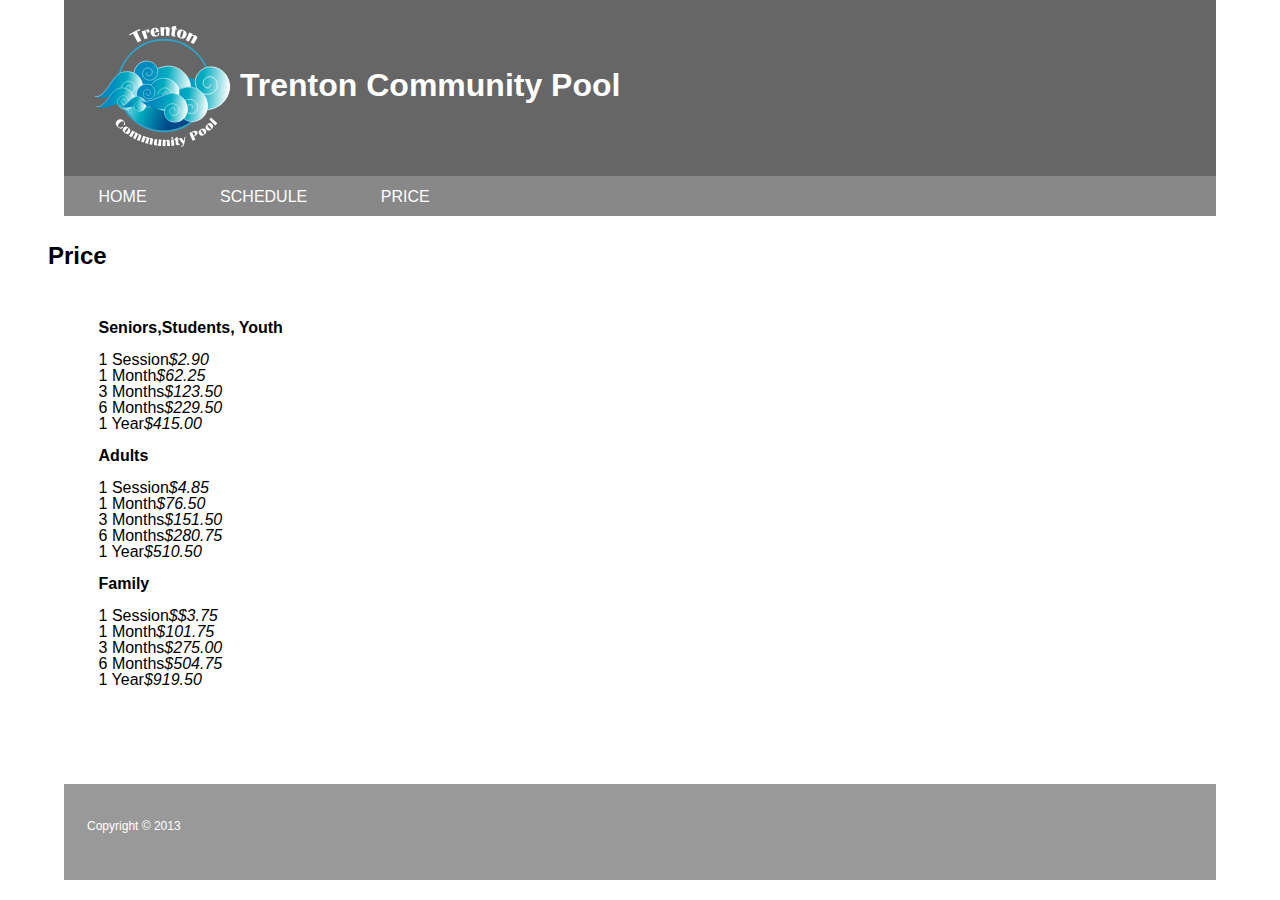
<file: price.html>
<!doctype html>
<html>
<head>
<meta charset="UTF-8">
		<title>Price</title>
		<link href="css/reset.css" rel="stylesheet"> 
		<link href="css/general.css" rel="stylesheet">
		<meta name="handheldfriendly" content="true">
		<meta name="mobileoptimized" content="240">
		
		
		<meta name="viewport" content="width=device-width,initial-scale=1">
</head>

<body>
<main>
		<header class="masthead">
		
		<a href="index.html"><img src="images/pool-logo.svg" alt="company name" class="logo"></a>
		
			<h1> Trenton Community Pool </h1>
				
		<nav>
		
			<ul>
				<li><a href="index.html">Home</a></li>
				<li><a href="schedule.html">Schedule</a></li>
				<li><a href="price.html" class="selected">Price</a></li>
			</ul>

		</nav>
		</header>
		
	<div class="wrapper">
	
		<div class="left">
		
			<article>
			
			<h2>Price </h2>
			
	<p><strong>Seniors,Students, Youth</strong><p>
		
	<ul> 	 
		<li>1 Session<em>$2.90</em></li>
		<li>1 Month<em>$62.25</em></li>
		<li>3 Months<em>$123.50</em></li>
		<li>6 Months<em>$229.50</em></li>
		<li>1 Year<em>$415.00</em></li>
		
	</ul>	
	
		<p><strong>Adults</strong></p>
		
	<ul> 	 
		<li>1 Session<em>$4.85</em></li>
		<li>1 Month<em>$76.50</em></li>
		<li>3 Months<em>$151.50</em></li>
		<li>6 Months<em>$280.75</em></li>
		<li>1 Year<em>$510.50</em></li>
		
	</ul>	
	
	<p><strong>Family</strong></p>
		
	<ul> 	 
		<li>1 Session<em>$$3.75</em></li>
		<li>1 Month<em>$101.75</em></li>
		<li>3 Months<em>$275.00</em></li>
		<li>6 Months<em>$504.75</em></li>
		<li>1 Year<em>$919.50</em></li>
		
	</ul>	
			
			
			</article>
			
		</div>
		</div> 
		

		<footer class="bottom">
			<p> Copyright &copy; 2013</p>
		</footer>

	
	</main>
		
</body>
</html>
</file>
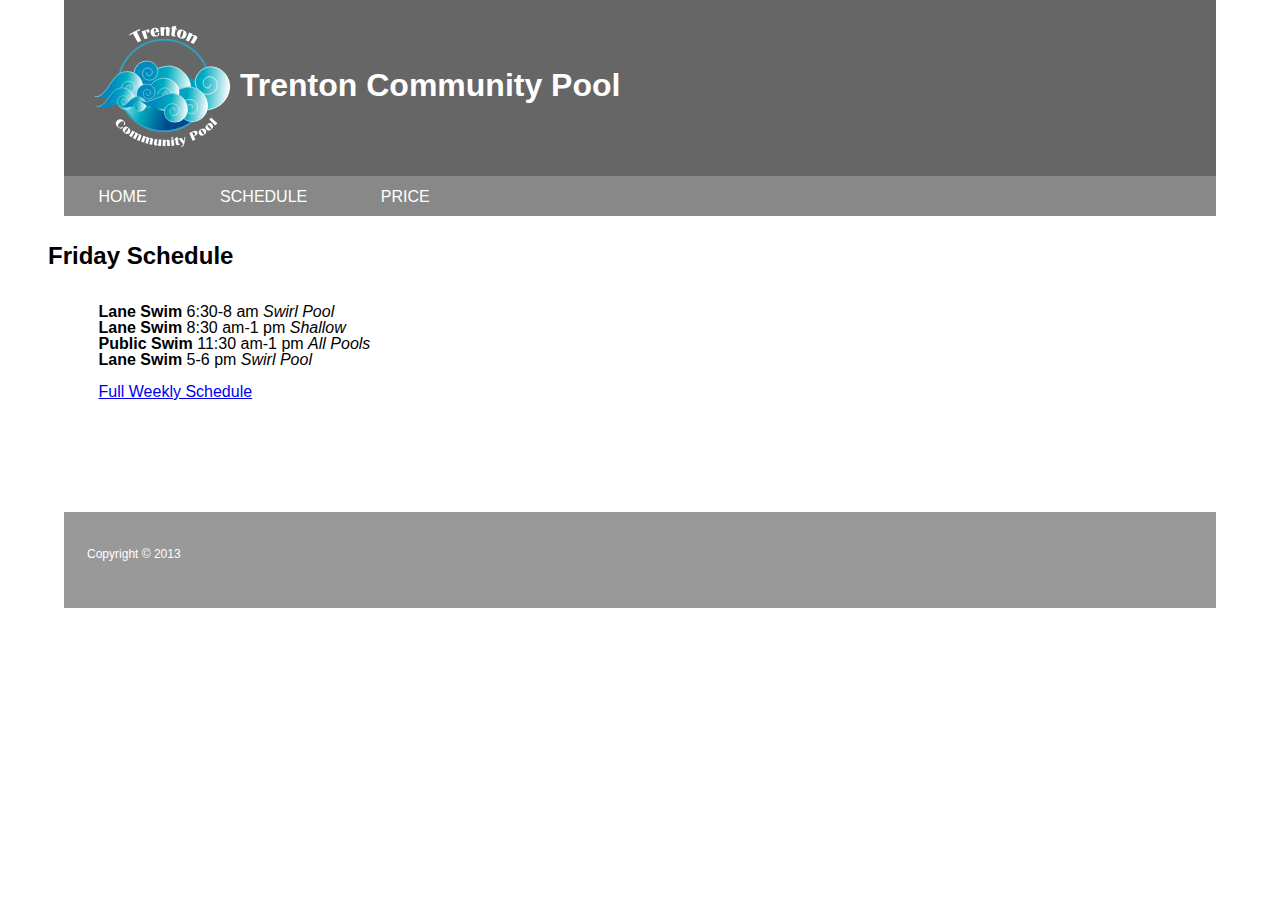
<file: schedule.html>
<!doctype html>
<html>
<head>
<meta charset="UTF-8">
		<title>Schedule</title>
		<link href="css/reset.css" rel="stylesheet"> 
		<link href="css/general.css" rel="stylesheet">
		<meta name="handheldfriendly" content="true">
		<meta name="mobileoptimized" content="240">
		
		
		<meta name="viewport" content="width=device-width,initial-scale=1">

</head>

<body>
<main>
		<header class="masthead">
		
		<a href="index.html"><img src="images/pool-logo.svg" alt="company name" class="logo"></a>
		
			<h1> Trenton Community Pool </h1>
				
		<nav>
		
			<ul>
				<li><a href="index.html">Home</a></li>
				<li><a href="schedule.html" class="selected">Schedule</a></li>
				<li><a href="price.html">Price</a></li>
			</ul>

		</nav>
		</header>
		
	<div class="wrapper">
	
		<div class="left">
		
			<article>
			
			<h2> Friday Schedule </h2>
			
			
	<ul> 
		<li><strong>Lane Swim</strong> 6:30-8 am <em>Swirl Pool</em></li>
		<li> <strong>Lane Swim</strong> 8:30 am-1 pm <em>Shallow</em></li>
		<li><strong>Public Swim </strong>11:30 am-1 pm <em>All Pools</em></li>
		<li><strong>Lane Swim</strong> 5-6 pm <em>Swirl Pool</em></li>
	</ul>	
		
		<p><a href="schedule.jpg">Full Weekly Schedule</a></p>
			
			
			</article>
			
		</div> 
		</div>

		<footer class="bottom">
			<p> Copyright &copy; 2013</p>
		</footer>

	
	</main>
		
</body>
</html>
</file>
<file: css/general.css>
@charset "UTF-8";
/* CSS Document */

@-moz-viewport {width:	device-width; scale: 1;}
@-ms-viewport {width:	device-width; scale: 1;}
@-webkit-viewport {width:	device-width; scale: 1;}
@-o-viewport {width:	device-width; scale: 1;}
@viewport {width:	device-width; scale: 1;}

html{
	-moz-text-size-adjust: 100%;	
	-ms-text-size-adjust: 100%;	
	-webkit-text-size-adjust: 100%;	
	-o-text-size-adjust: 100%;	
	-text-size-adjust: 100%;	
}


html, body{
	font-family:sans-serif;
	margin:0;
	padding: 0;
	width: 100%;
}

main {
	width: 90%;
	margin: 0 auto;
}

img {
	width: 100%;
	
}

.masthead {
	background-color: #666;
	height: 13rem;
}

.logo {
	width: 150px;
	position: absolute;
	top: 1rem;
	left: 7%
}

h1 {
	color:#FFF;
   position: absolute;
   left: 15rem;
   top:3rem;
}

h2 {
	color:#000;
   position: absolute;
   left: 3rem;
   top:14rem;
}

nav ul {
	position: absolute;
	width: 90%;
	height:2.5rem;
	top: 11rem;
	background-color: #888;
}
nav li {
	display: inline;
}
nav a,
nav a:link,
nav a:visited {
	display: inline-block;
	padding: .8rem 3%;
	text-transform: uppercase;
	color: #fff;
	text-decoration:none;
}

article {
	background-color:#fff;
	padding: 6rem 3%;
}

strong { 
	font-weight: bold;
}

em {
	font-style: italic;
}

.bottom {
	height: 6rem;
	background-color: #999;
	padding: 1.5rem 2%;
}

.bottom p {
	color: #FFF;
	font-size: .75rem;
}

/*home page*/
</file>
